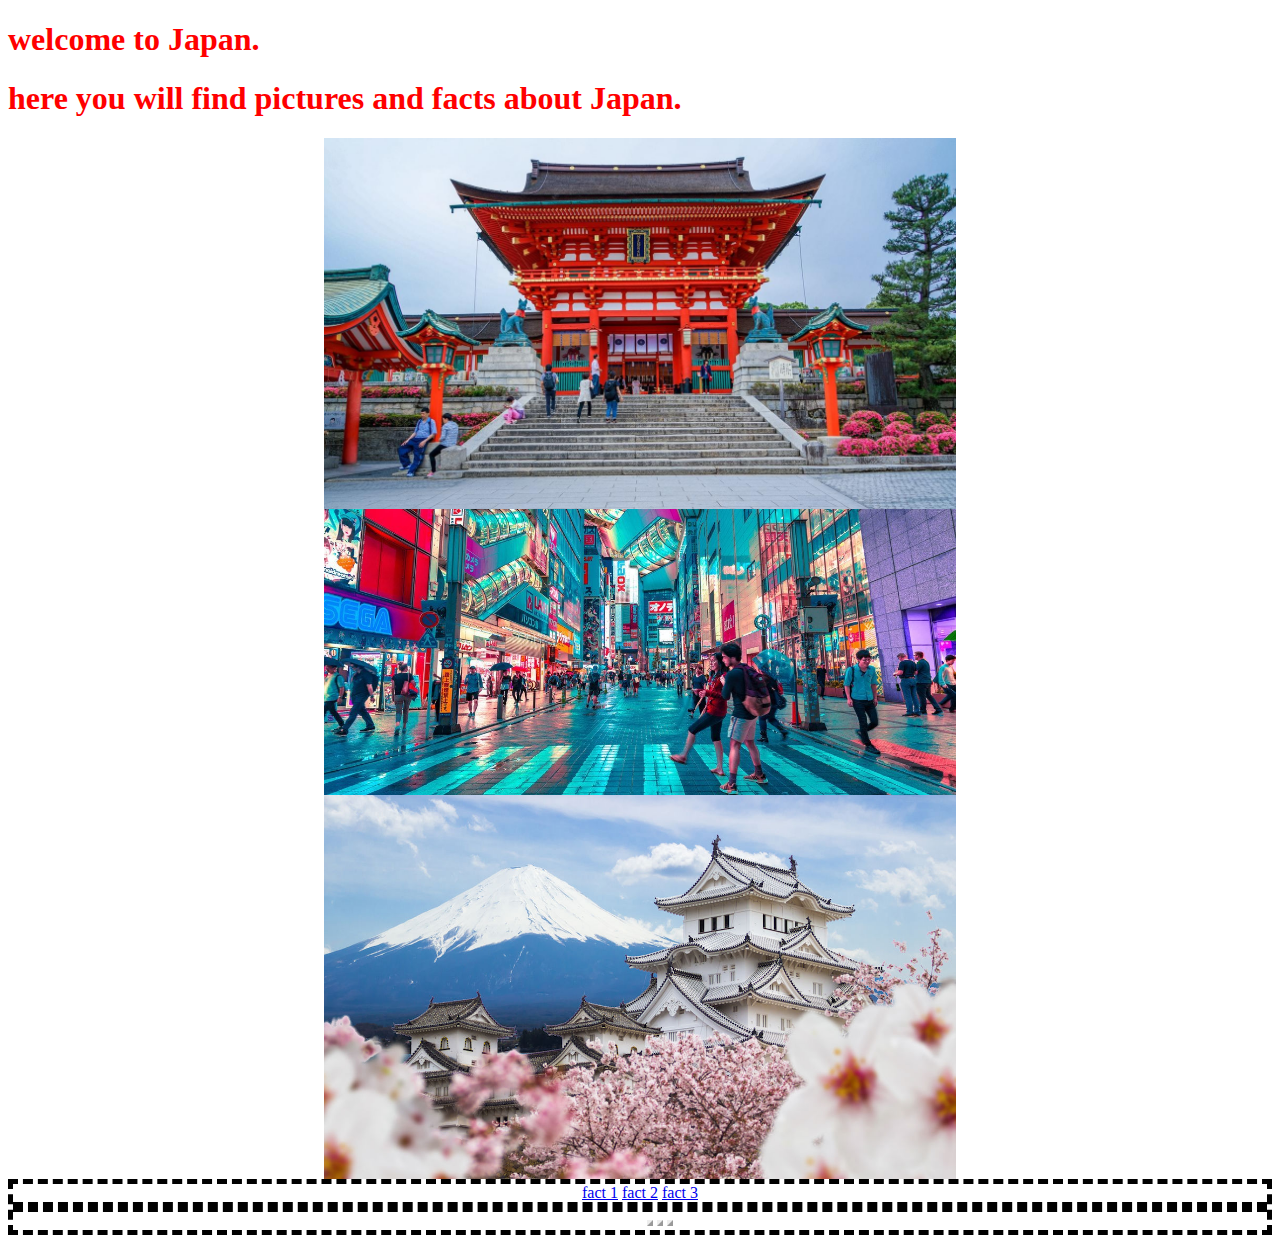
<file: index.html>
<!DOCTYPE html>

<html>

<head>

    <title>
Japan.    </title>
<link rel="stylesheet" href="styles.css">
</head>

<body>
    
<h1>

    welcome to Japan.


</h1>

<H1>
here you will find pictures and facts about Japan.</H1>

<img src="images/japanesebulding.jpeg" alt="">
<img src="images/people.jpg" alt="">
<img src="images/japan.jpg" alt="">

<ul>
<a href="fact1.html">fact 1</a>
<a href="fact2.html">fact 2</a>
<a href="fact3.html">fact 3</a>
<ul></ul>

<ol>
    <li><fact1 class="html"></fact1></li>
    <li><fact2 class="html"></fact2></li>
    <li><fact3 class="html"></fact3></li>
<ol>


</body>


</html>
</file>
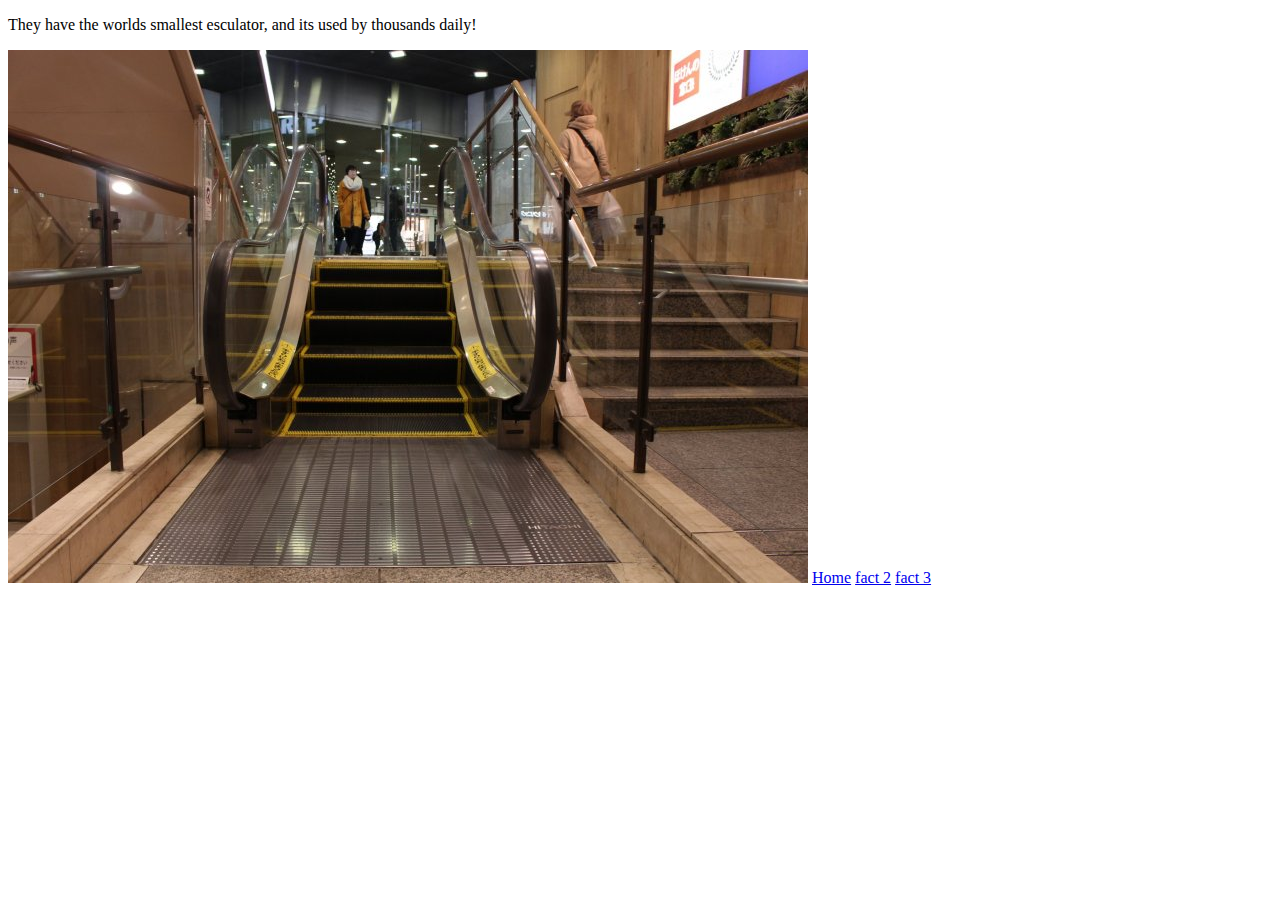
<file: fact1.html>
<!DOCTYPE html>

<html>

    <head>

    </head>


    <body>
        <p>
            They have the worlds smallest esculator, and its used by thousands daily!
        </p>


        <img src="images/kanagawa-world-s-shortest-escalator-182036.jpg" alt="">

        <a href="index.html">Home</a>
        <a href="fact2.html">fact 2</a>
        <a href="fact3.html">fact 3</a>
    </body>
</html>
</file>
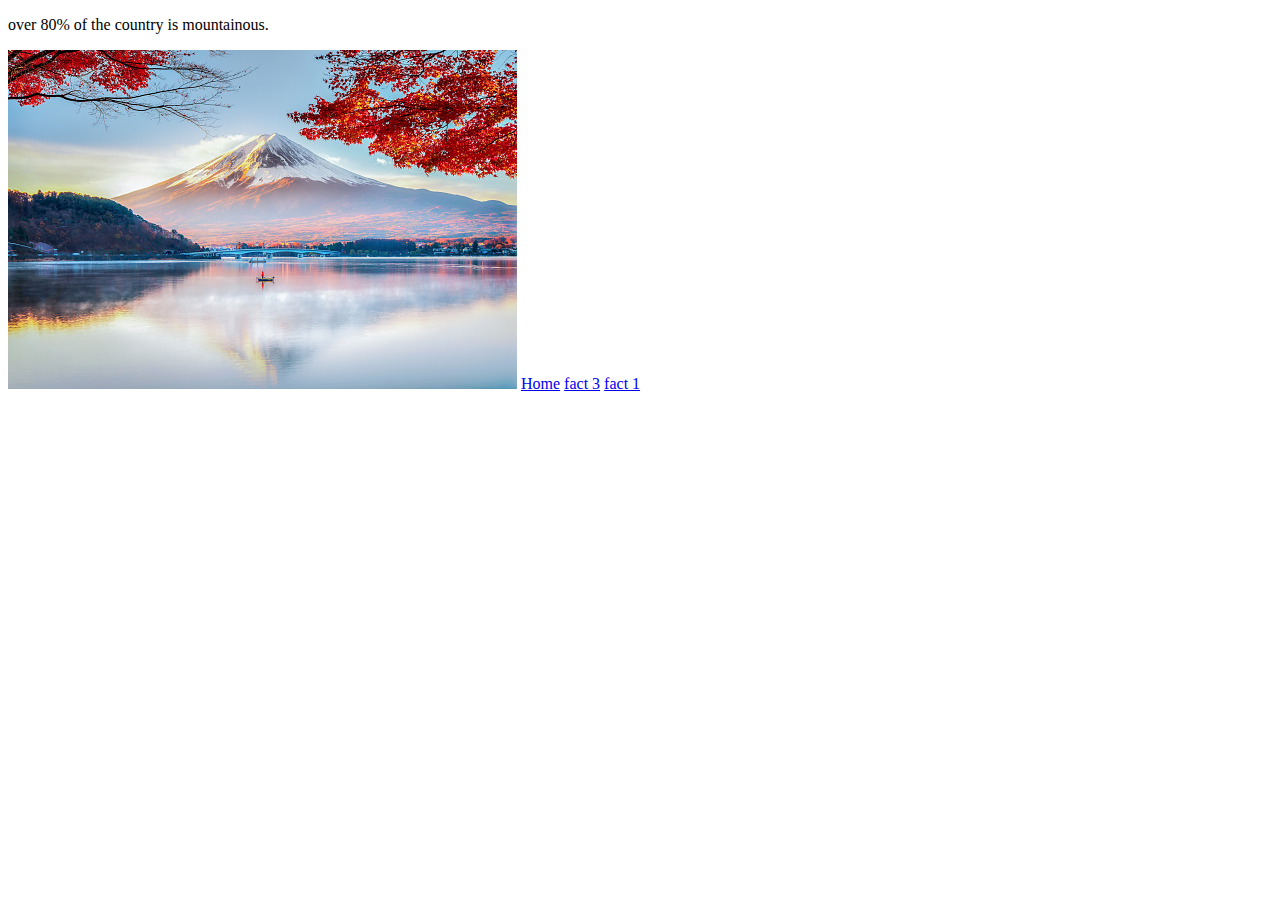
<file: fact2.html>
<!DOCTYPE html>
<html>

    <head>

    </head>


    <body>
        <p>
over 80% of the country is mountainous.        </p>


            <img src="images/fuji-mountain-in-autumn-822273028-5a6a8a9c3418c600363958d3.jpg" alt="">


        <a href="index.html">Home</a>
        <a href="fact3.html">fact 3</a>
        <a href="fact1.html">fact 1</a>

    </body>
</html>
</file>
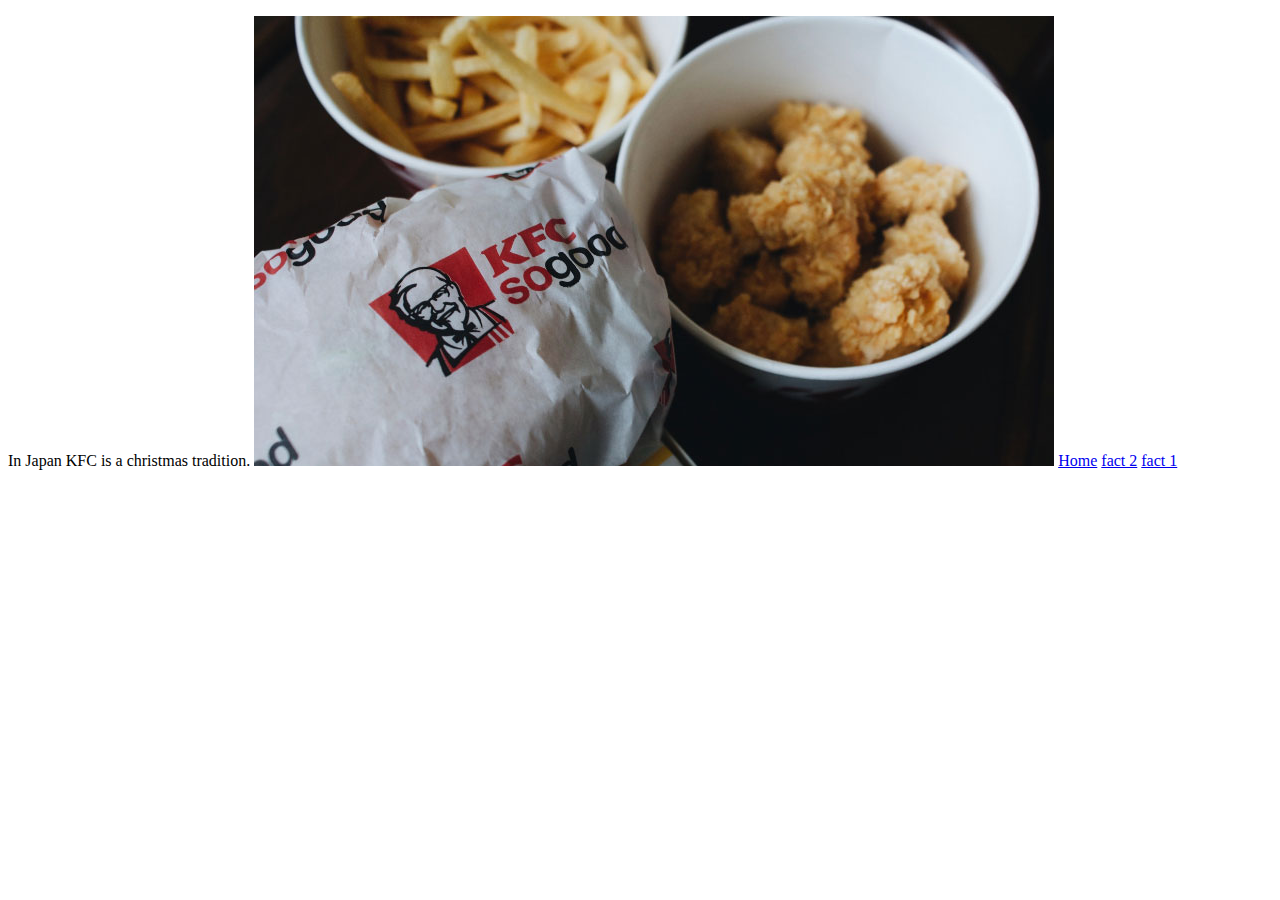
<file: fact3.html>
<!DOCTYPE html>
<html>

    <head>

    </head>


    <body>
        <p>
In Japan KFC is a christmas tradition.

            <img src="images/kfc_takeaway.jpg" alt="">


        <a href="index.html">Home</a>
        <a href="fact2.html">fact 2</a>
        <a href="fact1.html">fact 1</a>
    </body>
</html>
</file>
<file: styles.css>
h1 {
    color:red;
}

ul {
    border: 5px dashed;
    text-align: center;
    list-style: none;
    padding-left: 0%;
    width: 50;
    margin: auto; 
}

ul il {
    border: 3px outset;
    display: inline-block;
}

ul li {
    border: 3px outset;


    display: inline-block;
}

img {
    display: block;
    width: 50%;
    margin:auto;
}

#pic1 {
    margin:auto;
}


#pic2 {
    margin:auto;
}

#pic3 {
    margin:auto;
}
</file>
